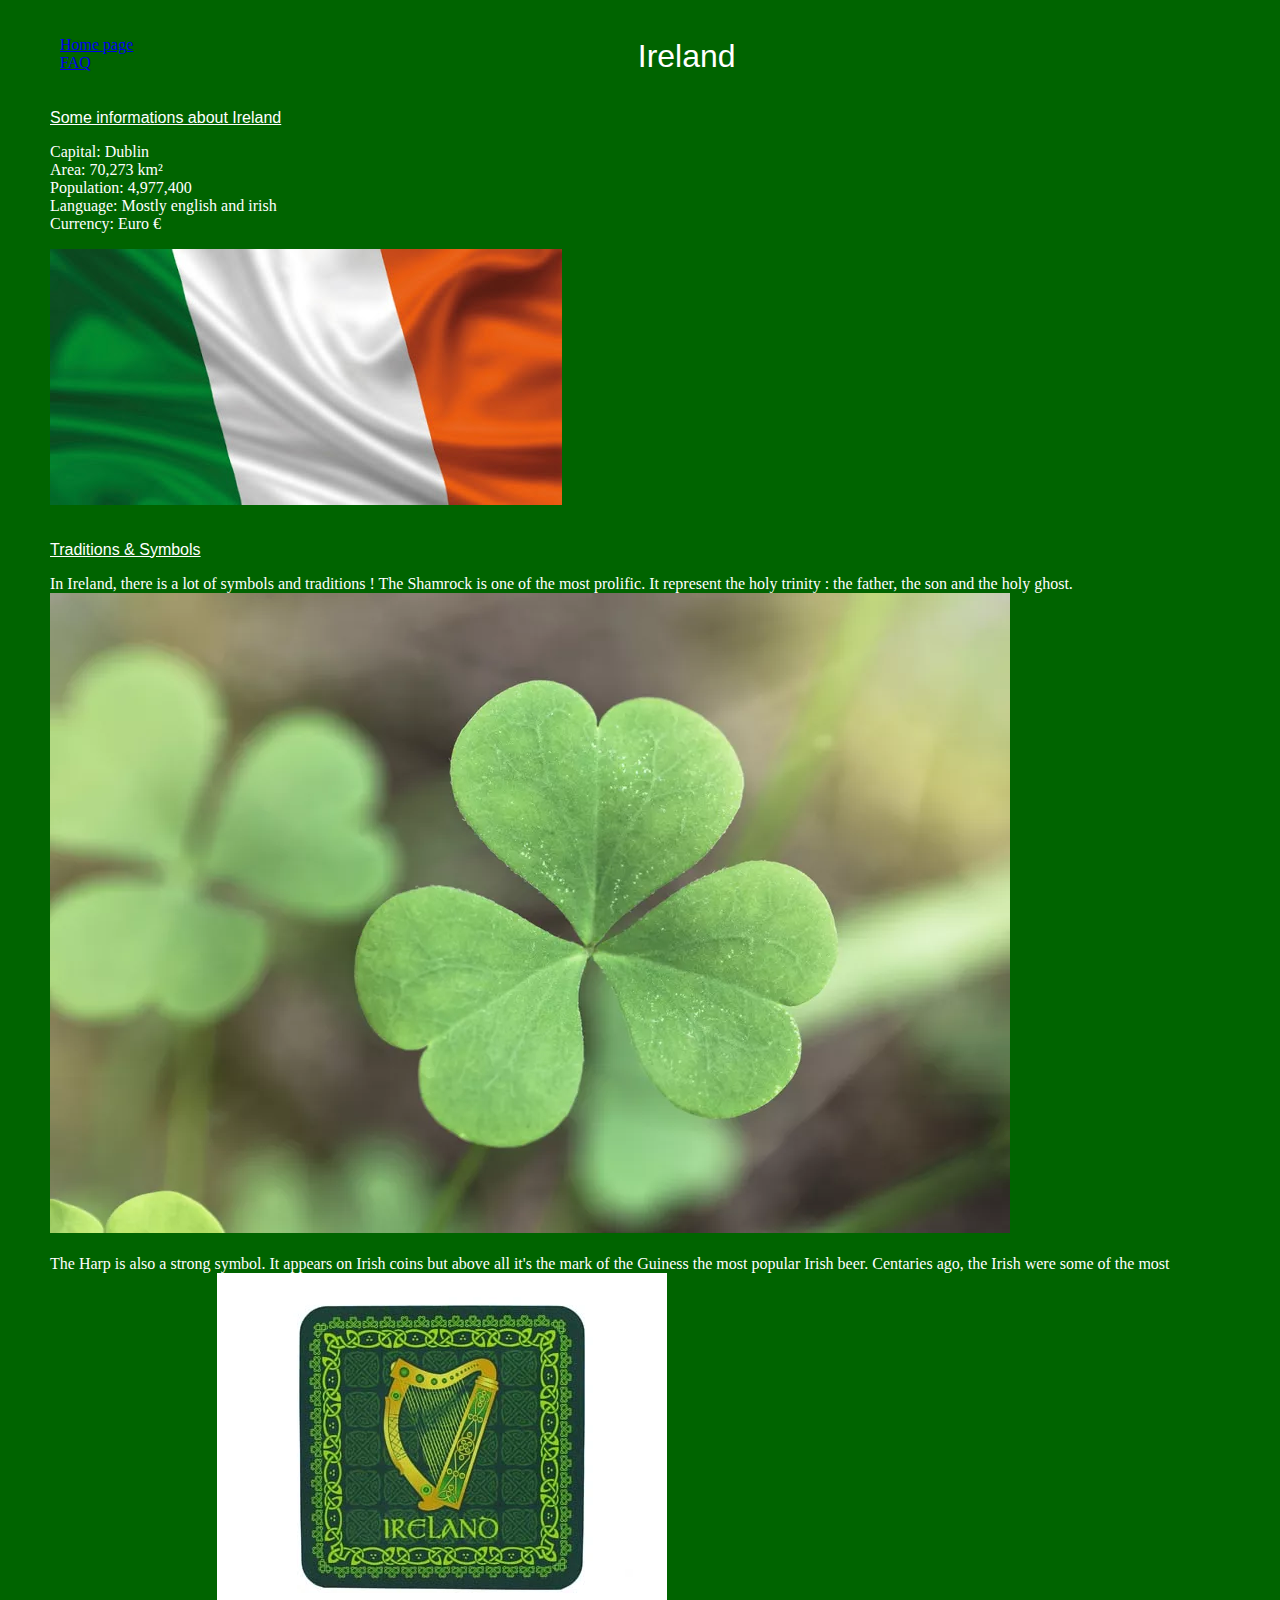
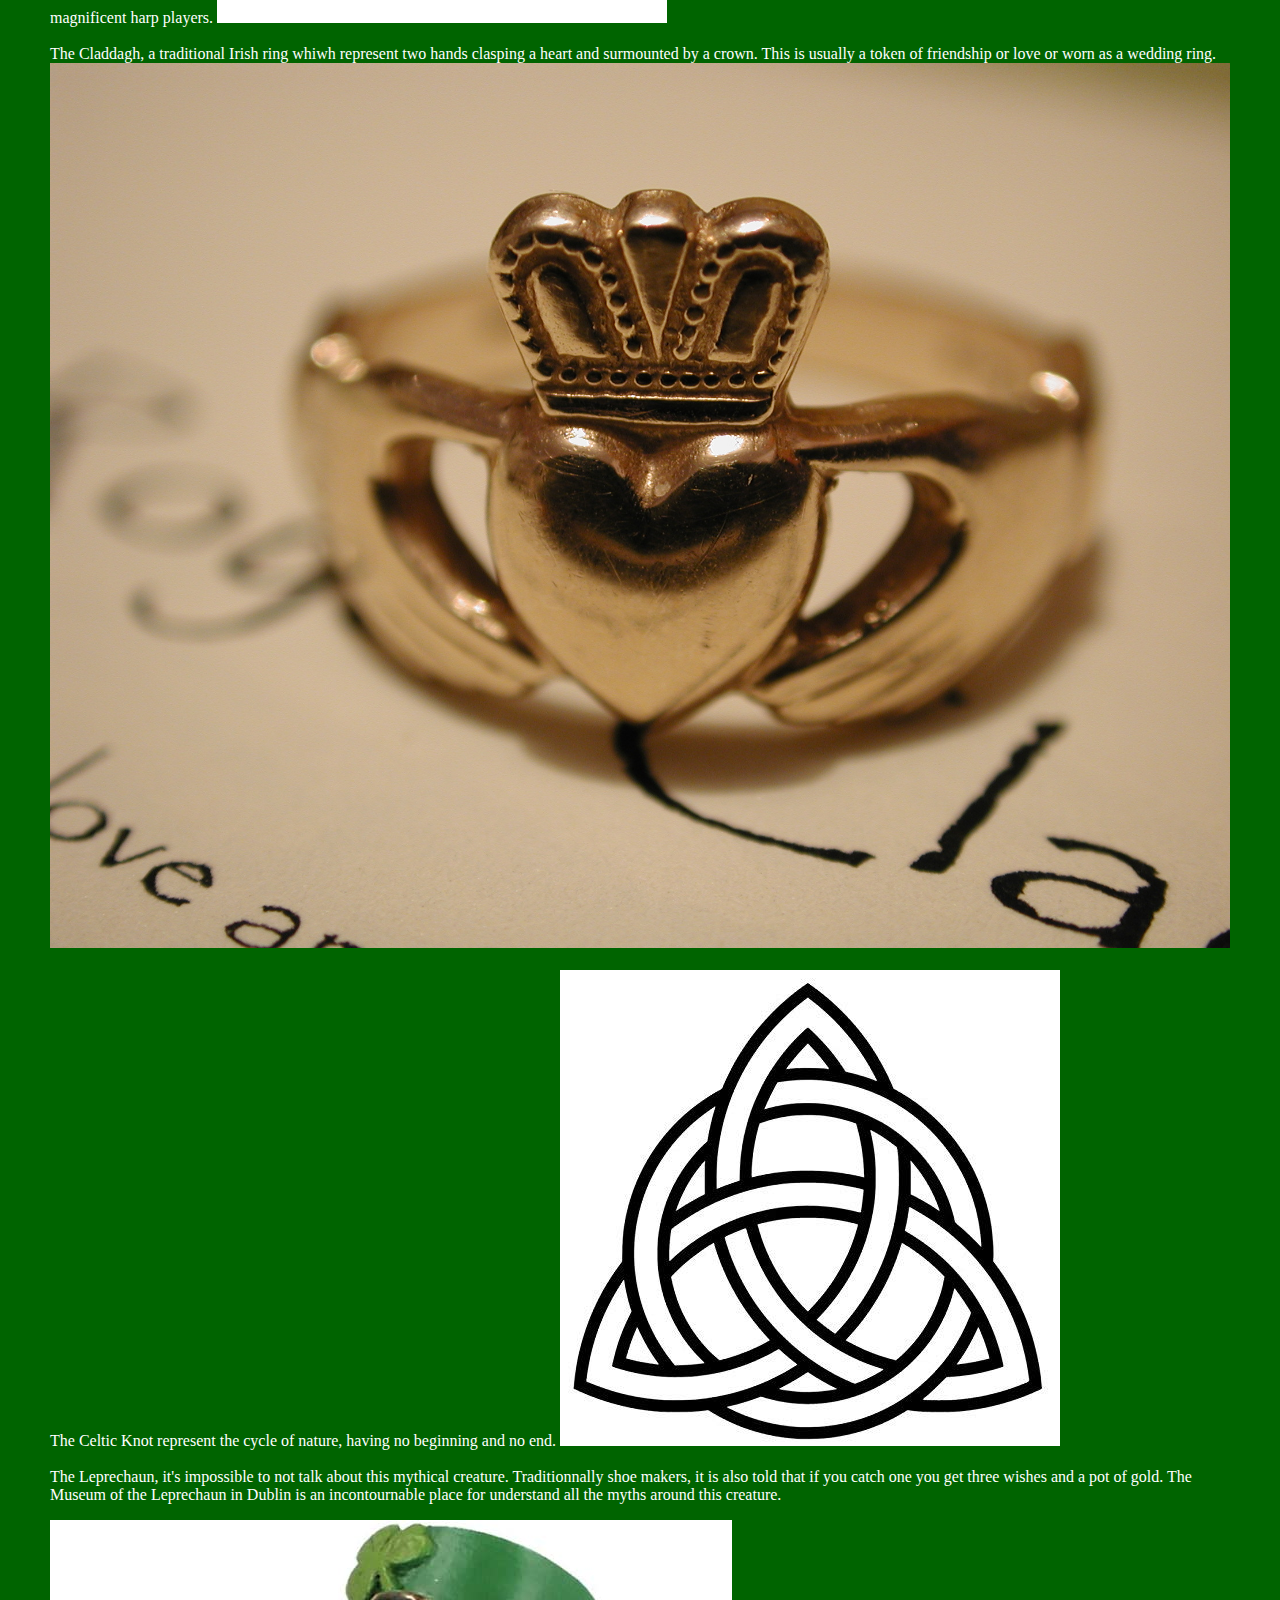
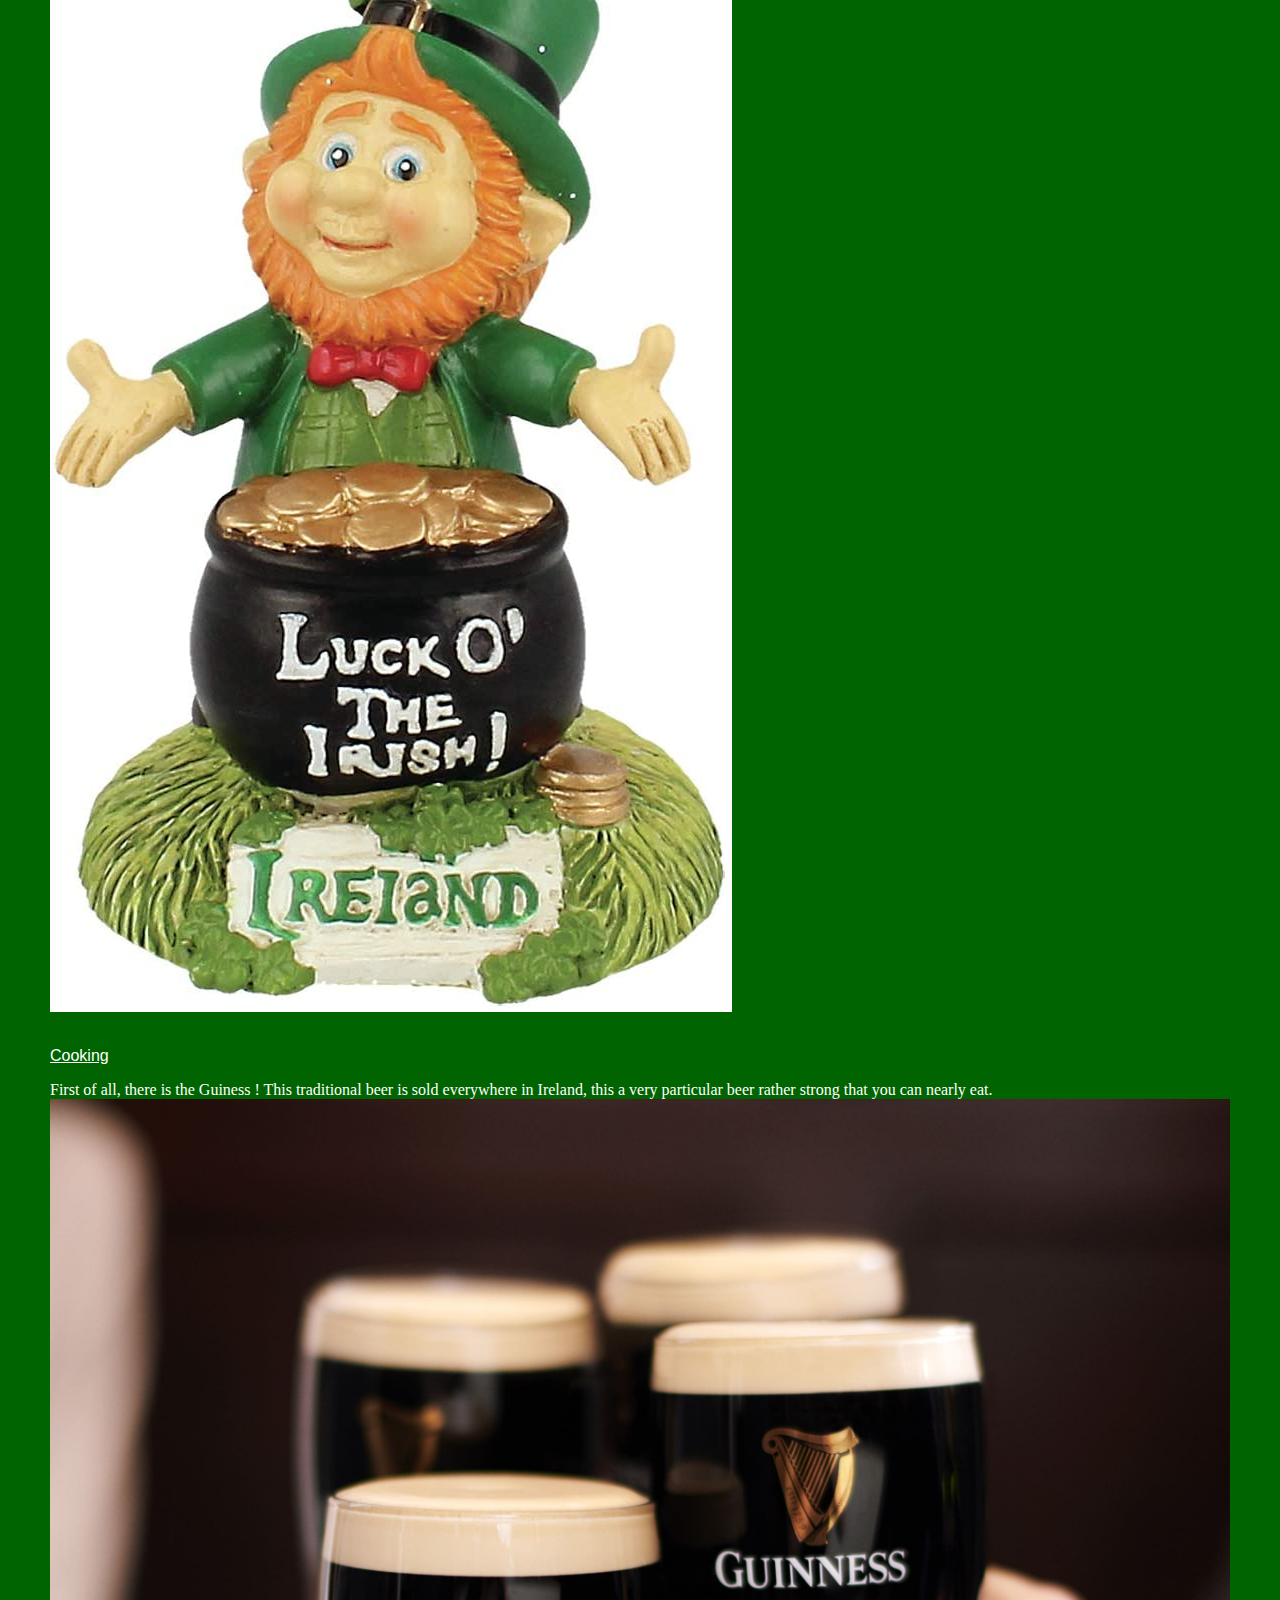
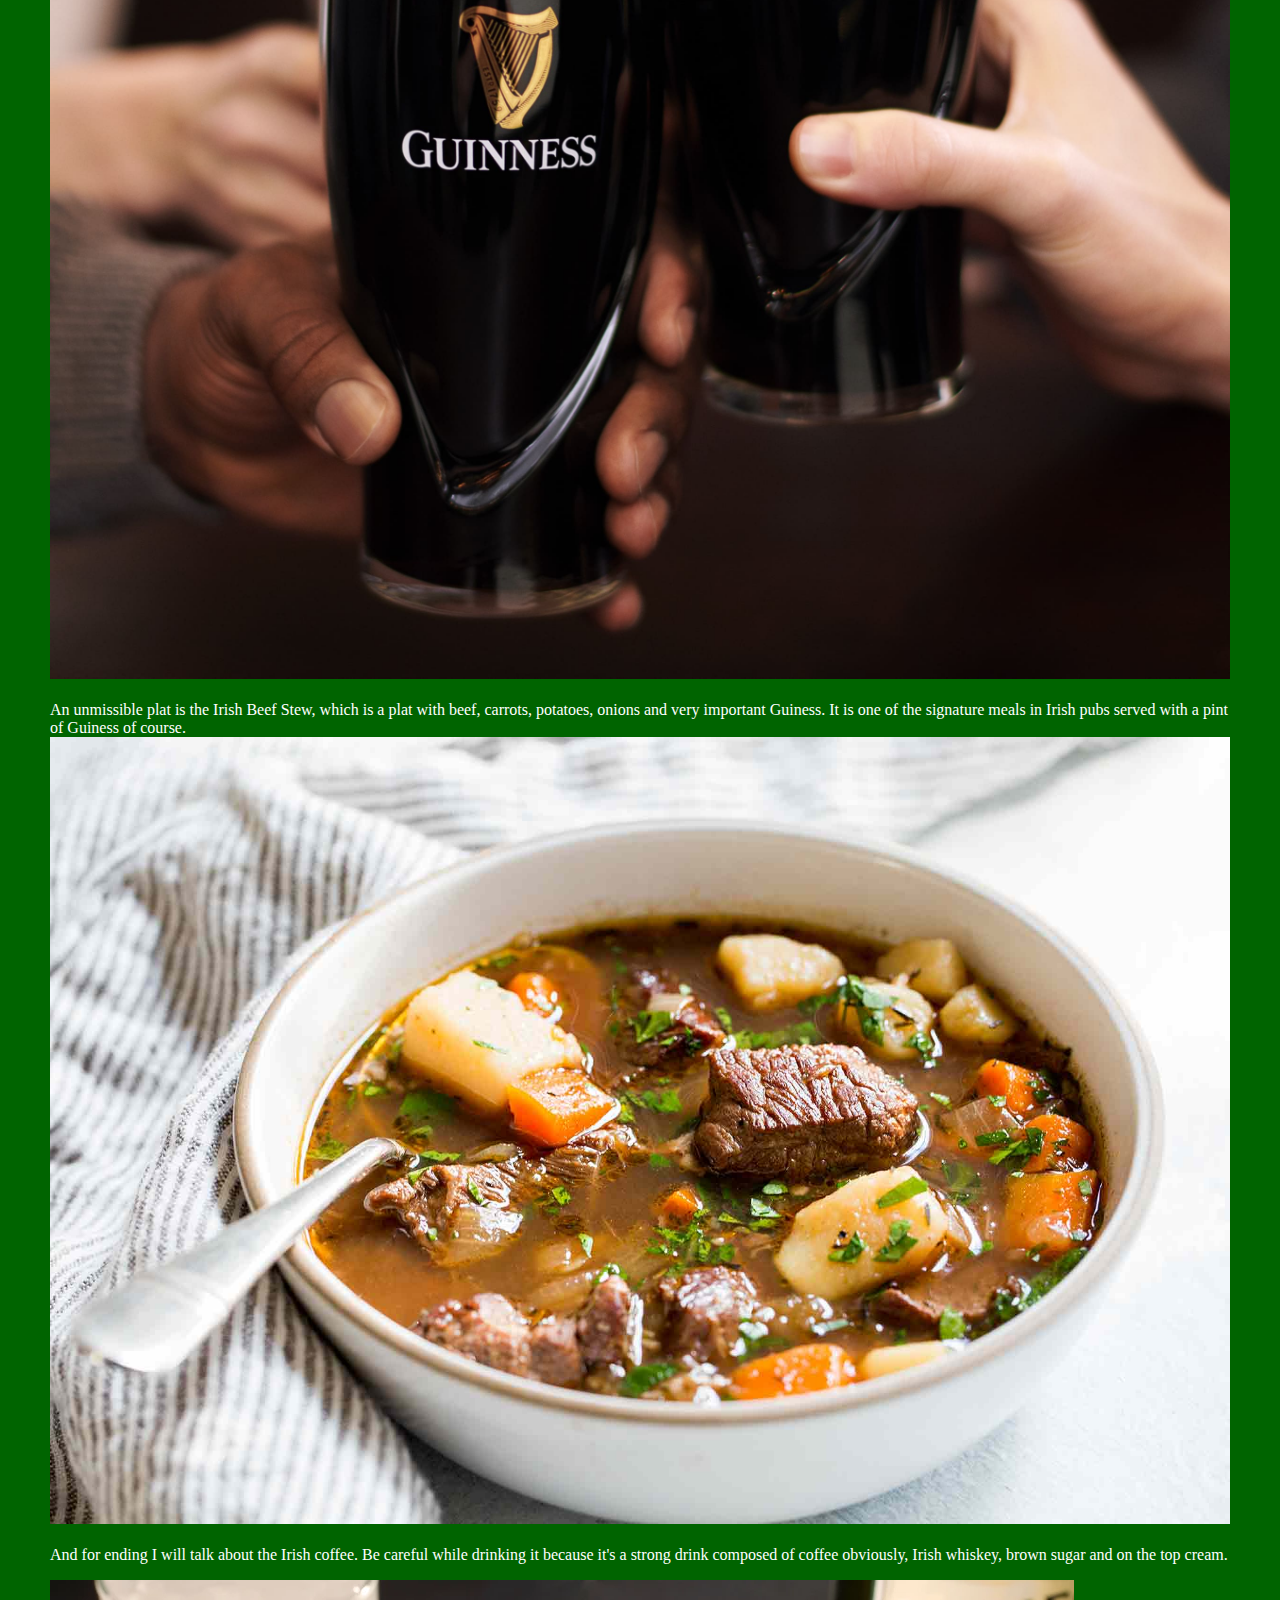
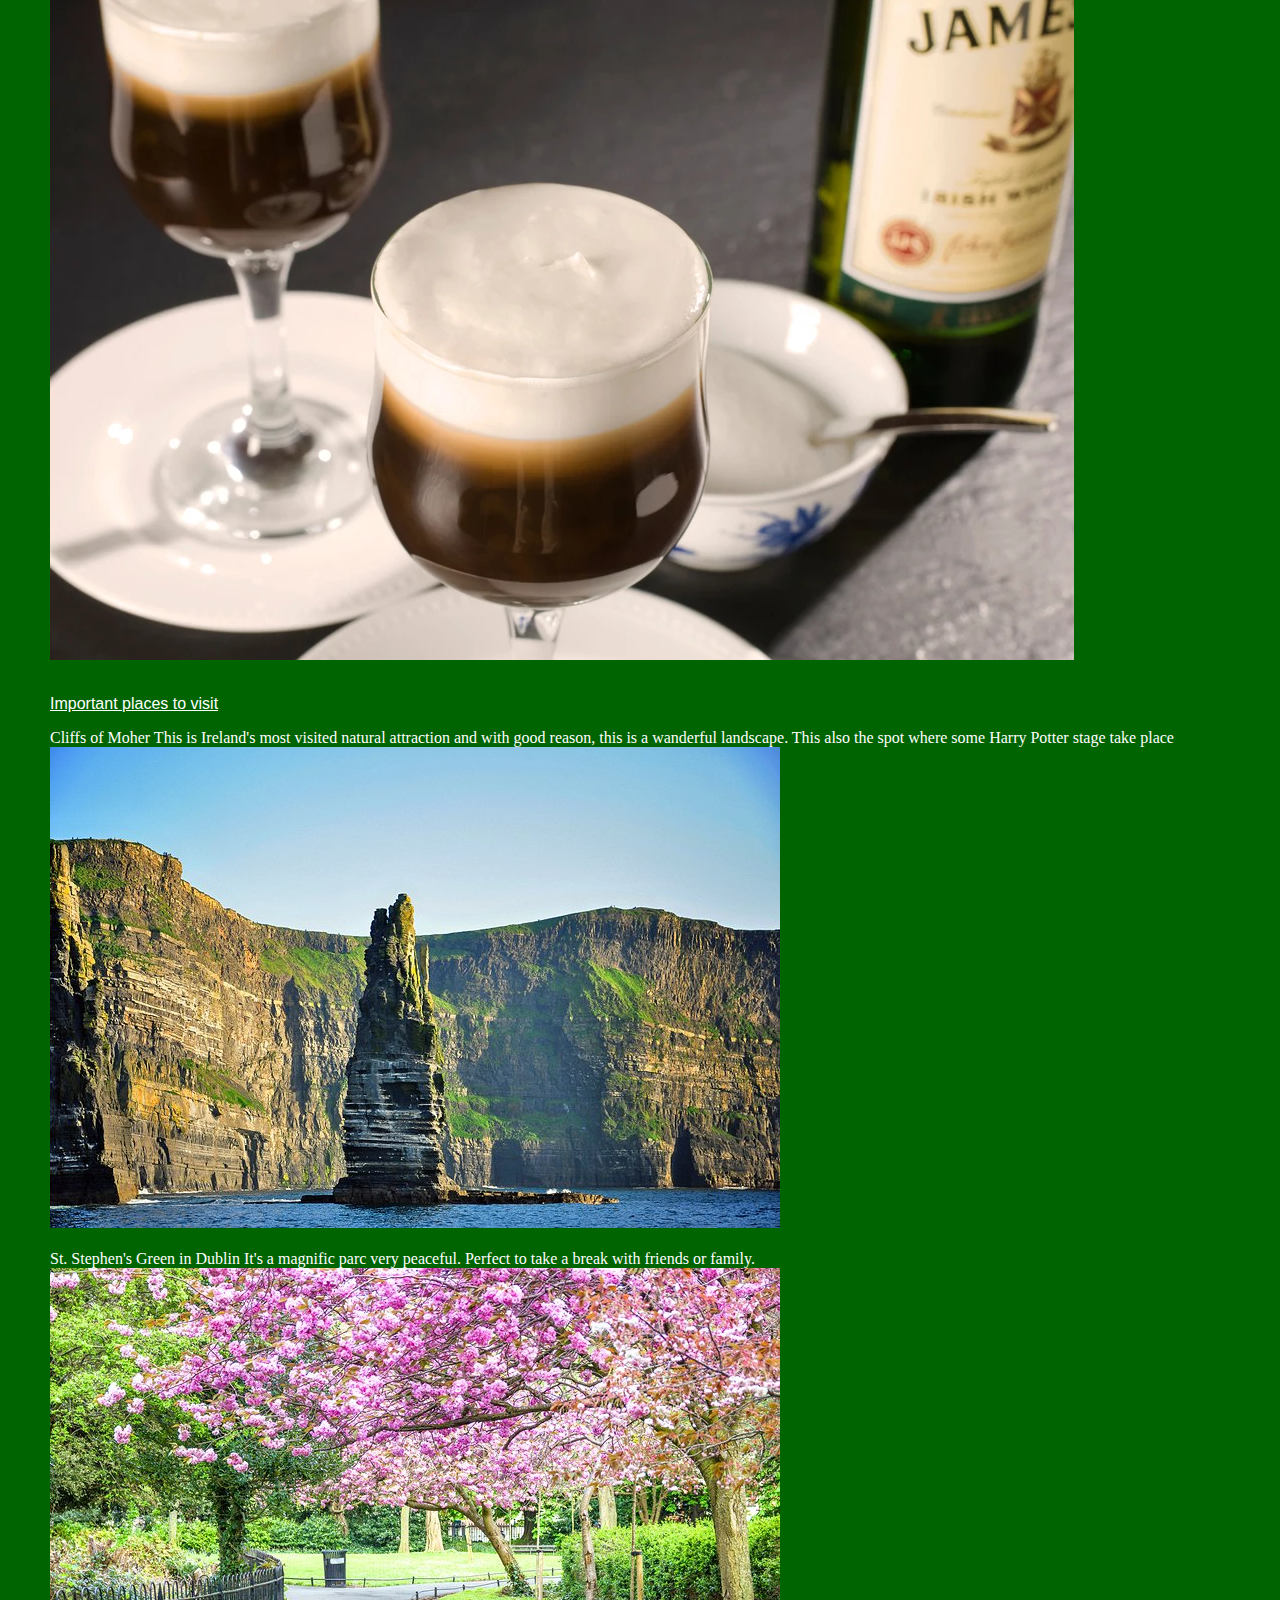
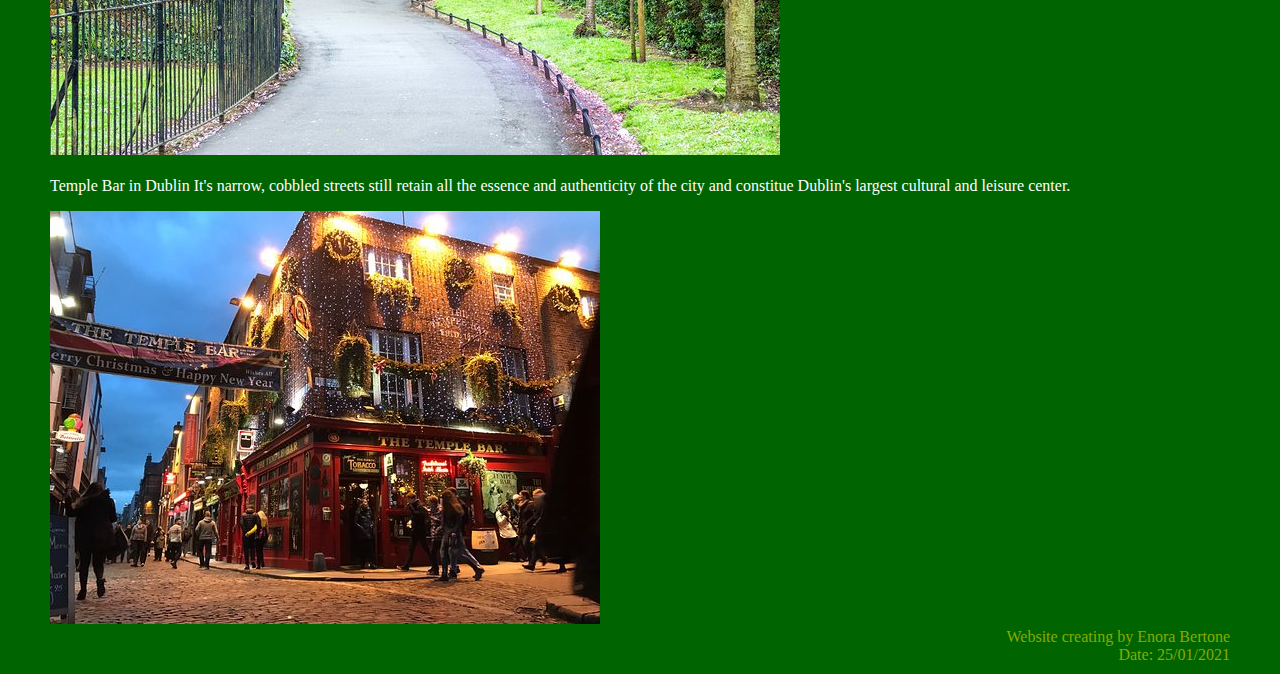
<file: mywebsite/index.html>
<!DOCTYPE html>
<html>
	<meta name="viewport" content="width=device-width, initial-scale=1.0">
	<meta charset="UTF-8">
	
<head>
  <title>Ireland Website</title>
  <link rel="stylesheet" href="style.css" />
</head>

<body>

	<!-- Website navigation menu -->
	<ul class="navbar">
		<li><a href="index.html">Home page</a>
		<li><a href="faq.html">FAQ</a>
	</ul>
	<br>
	
	<!-- Main contents -->
	<h1>Ireland</h1>

	<h2> Some informations about Ireland </h2>
	<p> Capital: Dublin <br>
	Area: 70,273 km² <br>
	Population: 4,977,400 <br>
	Language: Mostly english and irish <br>
	Currency: Euro € 
	</p>
	<img src="IMAGES/flag.jpg" style="max-width:100%;height:auto;" alt="Ireland flag">
	
	<br> <br>
	<h2> Traditions & Symbols </h2>
	<p> In Ireland, there is a lot of symbols and traditions !
	The Shamrock is one of the most prolific. It represent the holy trinity : the father, the son and the holy ghost.
	<img src="IMAGES/shamrock.webp" style="max-width:100%;height:auto;" alt="Shamrock">
	
	<br> <br>
	The Harp is also a strong symbol. It appears on Irish coins but above all it's the mark of the Guiness the most popular Irish beer.
	Centaries ago, the Irish were some of the most magnificent harp players.
	<img src="IMAGES/harp.webp" style="max-width:100%;height:auto;" alt="Harp">
	
	<br> <br>
	The Claddagh, a traditional Irish ring whiwh represent two hands clasping a heart and surmounted by a crown.
	This is usually a token of friendship or love or worn as a wedding ring.
	<img src="IMAGES/Claddagh.jpg" style="max-width:100%;height:auto;" alt="Claddagh ring">
	
	<br> <br>
	The Celtic Knot represent the cycle of nature, having no beginning and no end.
	<img src="IMAGES/celticKnot.jpg" style="max-width:100%;height:auto;" alt="Celtic Knot">
	
	<br> <br>
	The Leprechaun, it's impossible to not talk about this mythical creature. Traditionnally shoe makers, 
	it is also told that if you catch one you get three wishes and a pot of gold.
	The Museum of the Leprechaun in Dublin is an incontournable place for understand all the myths around this creature.</p>
	<img src="IMAGES/leprechaun.jpg" style="max-width:100%;height:auto;" alt="Leprechaun">
	
	<br> <br>
	<h2> Cooking </h2>
	<p>First of all, there is the Guiness ! 
	This traditional beer is sold everywhere in Ireland, this a very particular beer rather strong that you can nearly eat.
	<img src="IMAGES/guinness.jpeg" style="max-width:100%;height:auto;" alt="Guiness">
	
	<br> <br>
	An unmissible plat is the Irish Beef Stew, which is a plat with beef, carrots, potatoes, onions and very important Guiness.
	It is one of the signature meals in Irish pubs served with a pint of Guiness of course.
	<img src="IMAGES/irishBeefStew.jpg" style="max-width:100%;height:auto;" alt="Irish beef stew">
	
	<br> <br>
	And for ending I will talk about the Irish coffee.
	Be careful while drinking it because it's a strong drink composed of coffee obviously, Irish whiskey, brown sugar and on the top cream.</p>
	<img src="IMAGES/irishCoffee.webp" style="max-width:100%;height:auto;" alt="Irish Coffee">
	
	<br> <br>
	<h2> Important places to visit </h2>
	<p>Cliffs of Moher
	This is Ireland's most visited natural attraction and with good reason, this is a wanderful landscape.
	This also the spot where some Harry Potter stage take place
	<img src="IMAGES/cliffOfMoher.jpg" style="max-width:100%;height:auto;" alt="Cliffs of Moher">
	
	<br> <br>
	St. Stephen's Green in Dublin
	It's a magnific parc very peaceful. Perfect to take a break with friends or family. 
	<img src="IMAGES/stephenGreen.jpg" style="max-width:100%;height:auto;" alt="St. Stephen's Green">
	
	<br> <br>
	Temple Bar in Dublin
	It's narrow, cobbled streets still retain all the essence and authenticity of the city and constitue Dublin's largest cultural and leisure center.</p>
	<img src="IMAGES/templeBar.jpg" style="max-width:100%;height:auto;" alt="Temple Bar">


	<!-- Sign and date the page -->
	<footer>Website creating by Enora Bertone<br> Date: 25/01/2021 </footer>

</body>
</html>
</file>
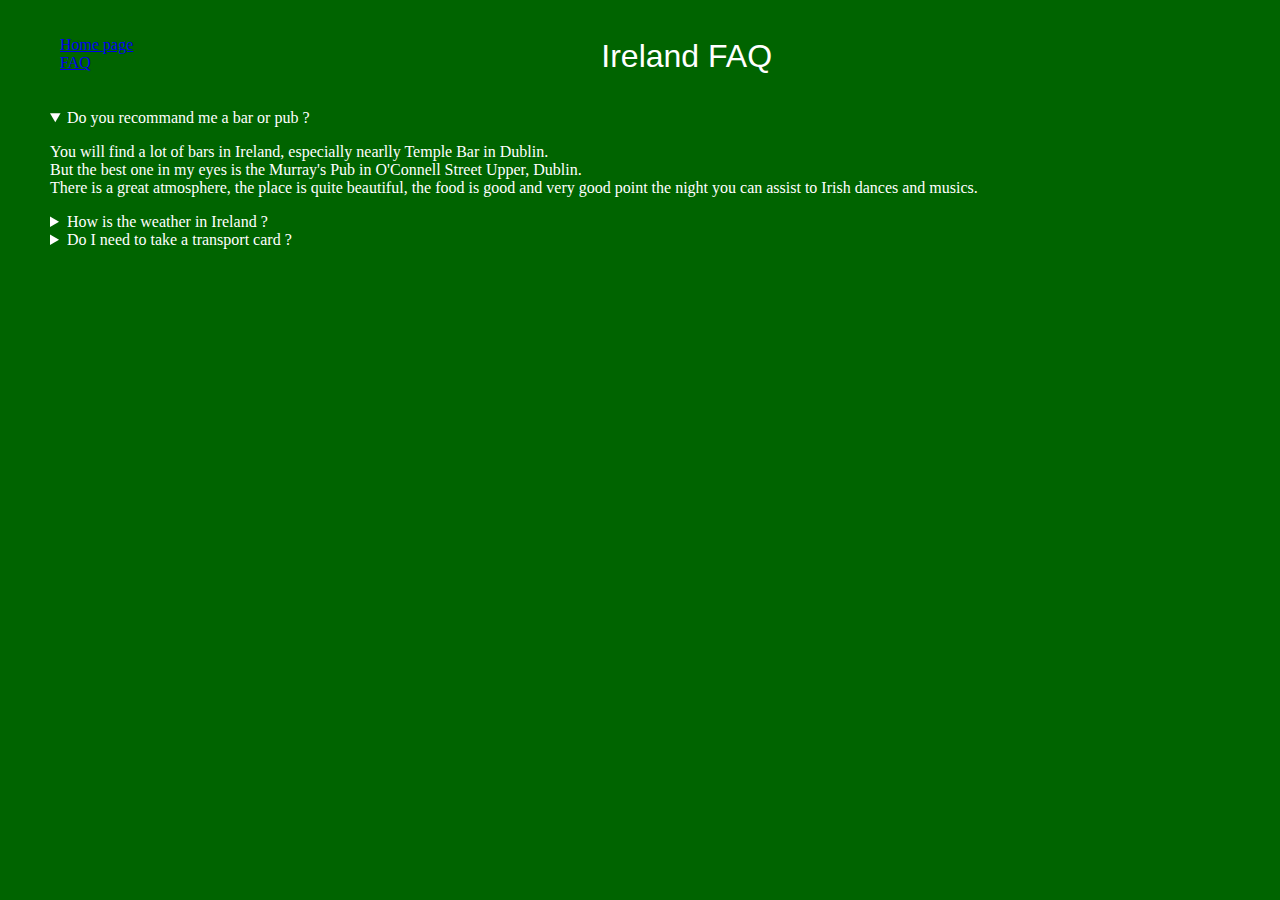
<file: mywebsite/faq.html>
<!DOCTYPE html>
<html>
	<meta name="viewport" content="width=device-width, initial-scale=1.0">
	<meta charset="UTF-8">

<head>
  <title>FAQ Ireland</title>
  <link rel="stylesheet" href="style.css" />
</head>

<body>
	<!-- Website navigation menu -->
	<ul class="navbar">
		<li><a href="index.html">Home page</a>
		<li><a href="faq.html">FAQ</a>
	</ul>
	<br>
	
	<!-- Main contents -->
	<h1>Ireland FAQ</h1>
	
	<!-- Questions -->
	<details open>
		<summary>Do you recommand me a bar or pub ?</summary>
		<div class="faq__content">
			<p>You will find a lot of bars in Ireland, especially nearlly Temple Bar in Dublin. <br>
			But the best one in my eyes is the Murray's Pub in O'Connell Street Upper, Dublin. <br>
			There is a great atmosphere, the place is quite beautiful, the food is good and very good point the night you can assist to Irish dances and musics.</p>
		</div>
	</details>
	<details>
		<summary>How is the weather in Ireland ?</summary>
		<div class="faq__content">
			<p>In Ireland it's rain a lot, it's also quite windy and there is a lot of humidity, so I recommand you to take warm and waterproof clothes. <br>
			No need for an umbrella with the wind it will broke in two days XD. <br>
			This weather can discourage but this permits to appreciate more the sunny day and also bar and coffee shop. <br>
			Most of the drink and food in Ireland keep warm very well.</p>
		</div>
	</details>
	<details>
		<summary>Do I need to take a transport card ?</summary>
		<div class="faq__content">
			<p>It's not an obligation but it's recommend to take a Leap Card when you arrived.<br>
			You will have different options. <br>
			And no worries if you decide to charge money on your card, it's possible to take it back if you don't have use all of it.</p>
		</div>
	</details>
</body>
</html>
</file>
<file: mywebsite/style.css>
body{
  margin:10px 50px;
  max-width: : 100%;
  color: #FFFFFF;/*White*/
  background-color: #006400; /*DarkGreen*/
}

h1{
  text-align: center;
  font: 2em "Trebuchet MS", helvetica, sans-serif;
  margin-top: 10px;
  height: 50px;
}

h2{
  text-align: left;
  text-decoration: underline;
  font: 1em "Trebuchet MS", helvetica, sans-serif;
}


ul.navbar{
  padding:10px;
  float:left;
  list-style-type: none;
  margin-bottom:10px;
  color:FF8C00; /*DarkOrange*/
}



li{
  text-align: left;
  
}

footer
{
	margin: 0;
	padding-right: 10 px;
	line-height: 30 px;
	text-align: right;
	color: #8a0;
}
</file>
